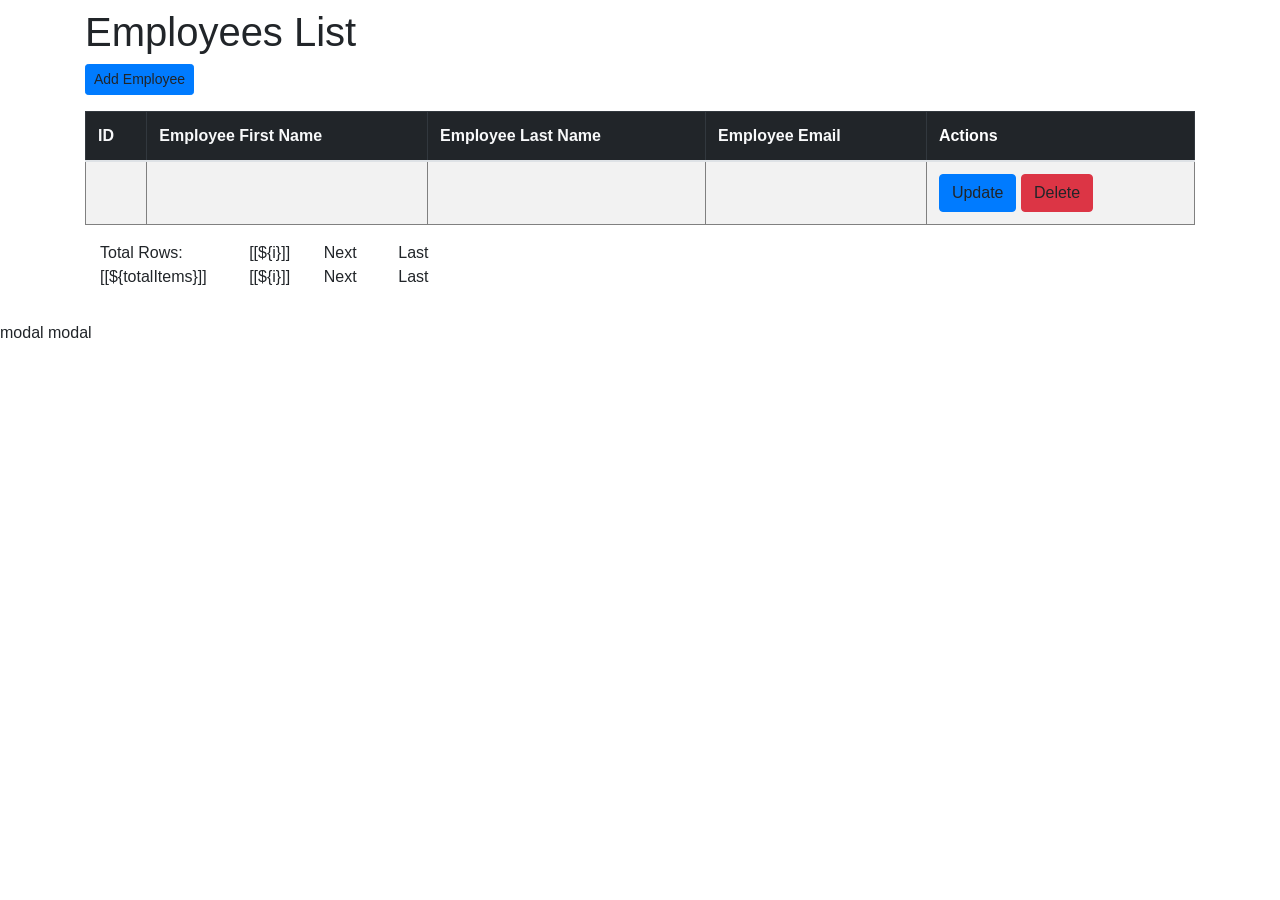
<file: src/main/resources/templates/index.html>
<!DOCTYPE html>
<html lang="en" xmlns:th="http://www.thymeleaf.org">
<head>
<meta charset="ISO-8859-1">
<title>Employee Management System</title>
	<link th:href="@{/styles/style.css}" rel="stylesheet" />
	<link th:href="@{/styles/navbar.css}" rel="stylesheet" />
	<link th:href="@{/styles/banner.css}" rel="stylesheet" />
<link rel="stylesheet"
	href="https://stackpath.bootstrapcdn.com/bootstrap/4.1.3/css/bootstrap.min.css"
	integrity="sha384-MCw98/SFnGE8fJT3GXwEOngsV7Zt27NXFoaoApmYm81iuXoPkFOJwJ8ERdknLPMO"
	crossorigin="anonymous">
	
</head>
<body>
<div th:replace="header/navheader::navapalah"></div>
	<div class="container my-2">
	<h1>Employees List</h1>
	
	<a th:href = "@{/api/showNewEmployeeForm}" class="btn btn-primary btn-sm mb-3"> Add Employee </a>
<!--		<button type="button"-->
<!--				th:data-title="'Add Student'" onclick="funcHandler(event)"-->
<!--				th:data-url="'/api/school/v1/students/new'"-->
<!--				class="btn btn-primary" data-toggle="modal" data-target="#addEmployee">-->

		<table border="1" class = "table table-striped table-responsive-md">
			<thead class="table-dark">
				<tr>
					<th>
						<a class="text-light" th:href="@{'/page/' + ${currentPage} + '?sortField=firstName&sortDir=' + ${reverseSortDir}}">
							ID</a>
					</th>
					<th>
						<a class="text-light" th:href="@{'/page/' + ${currentPage} + '?sortField=firstName&sortDir=' + ${reverseSortDir}}">
							Employee First Name</a>
					</th>
					<th>
					<a class="text-light" th:href="@{'/page/' + ${currentPage} + '?sortField=lastName&sortDir=' + ${reverseSortDir}}">
							Employee Last Name</a>
					</th>
					<th>
					<a class="text-light" th:href="@{'/page/' + ${currentPage} + '?sortField=email&sortDir=' + ${reverseSortDir}}">
							Employee Email</a>
					</th>
					<th> Actions </th>
				</tr>
			</thead>
			<tbody>
				<tr th:each="employee : ${listEmployees}">
					<td th:text="${employee.idEmployee}"></td>
					<td th:text="${employee.firstName}"></td>
					<td th:text="${employee.lastName}"></td>
					<td th:text="${employee.email}"></td>
					<td> <a th:href="@{/api/showFormForUpdate/{id}(id=${employee.idEmployee})}" class="btn btn-primary">Update</a>
<!--					<td> <a th:href="@{/api/showFormForUpdate/{id}(id=${employee.idEmployee})}" class="btn btn-primary">Update</a>-->
					    <a th:href="@{/api/deleteEmployee/{id}(id=${employee.idEmployee})}" class="btn btn-danger">Delete</a>
					</td>
				</tr>
			</tbody>
		</table>
		
		<div th:if = "${totalPages > 1}">
			<div class = "row col-sm-10">
				<div class = "col-sm-2">
					Total Rows: [[${totalItems}]] 
				</div>
				<div class = "col-sm-1">
					<span th:each="i: ${#numbers.sequence(1, totalPages)}">
						<a th:if="${currentPage != i}" th:href="@{'/api/page/' + ${i}+ '?sortField=' + ${sortField} + '&sortDir=' + ${sortDir}}">[[${i}]]</a>
						<span th:unless="${currentPage != i}">[[${i}]]</span>  &nbsp; &nbsp;
					</span>
				</div>
				<div class = "col-sm-1">
					<a th:if="${currentPage < totalPages}" th:href="@{'/api/page/' + ${currentPage + 1}+ '?sortField=' + ${sortField} + '&sortDir=' + ${sortDir}}">Next</a>
					<span th:unless="${currentPage < totalPages}">Next</span>
				</div>
				
				 <div class="col-sm-1">
    				<a th:if="${currentPage < totalPages}" th:href="@{'/api/page/' + ${totalPages}+ '?sortField=' + ${sortField} + '&sortDir=' + ${sortDir}}">Last</a>
					<span th:unless="${currentPage < totalPages}">Last</span>
   				 </div>
			</div>
		</div>
	</div>
<th:block th:replace="modals :: modalz('addEmployee')">modal</th:block>
<th:block th:replace="modals :: modalz('studentEdit')">modal</th:block>
</body>
</html>
</file>
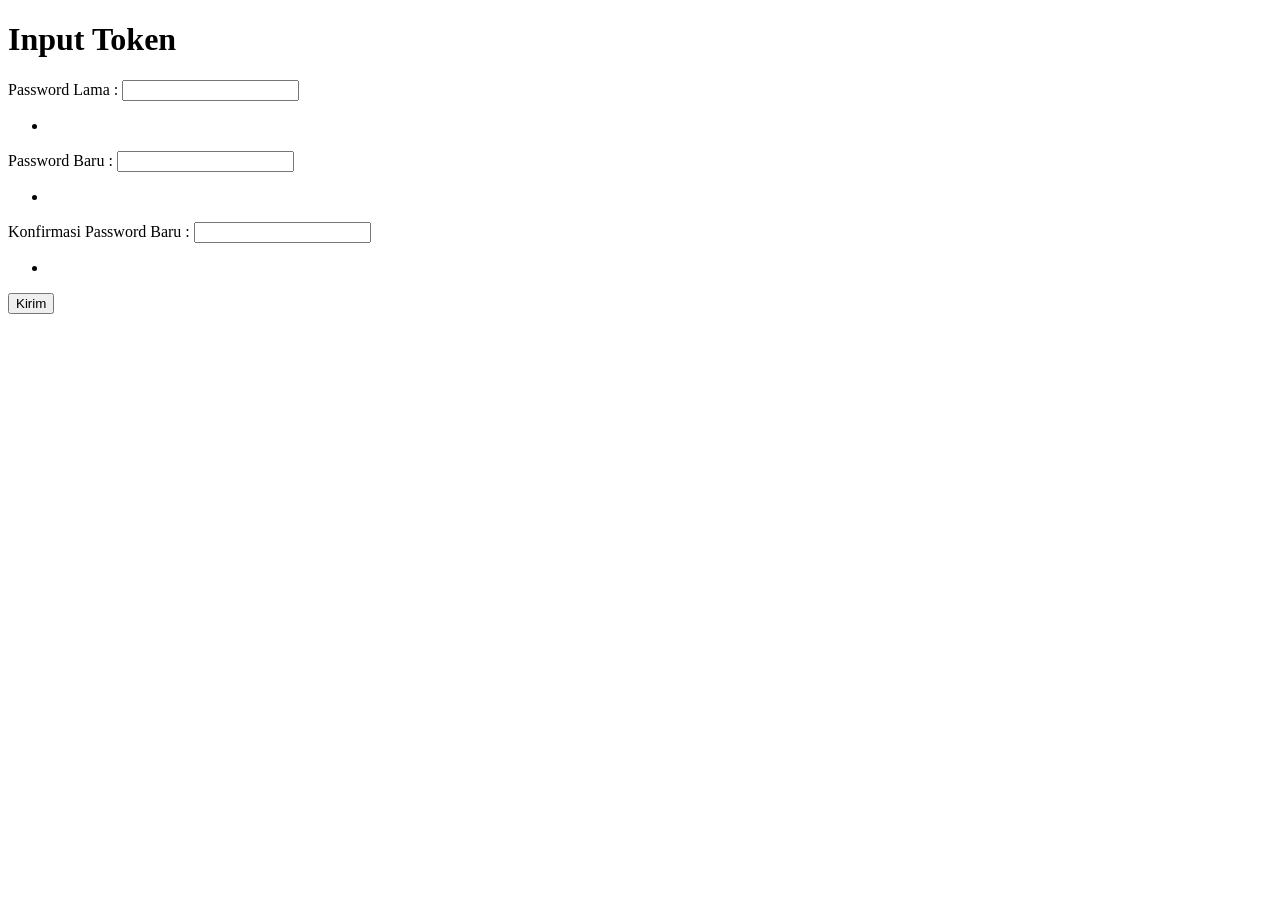
<file: src/main/resources/templates/authz_forget_password.html>
<!DOCTYPE html>
<html lang="en" xmlns:th="http://www.thymeleaf.org">
<head>
  <meta charset="UTF-8">
  <meta name="viewport" content="width=device-width, initial-scale=1.0">
  <link th:href="@{/styles/style.css}" rel="stylesheet" />
    <link th:href="@{/styles/error.css}" rel="stylesheet" />
  <link th:href="@{/styles/login.css}" rel="stylesheet" />
  <title>EMAIL FORGET PASSWORD</title>
</head>
<body>
<!--<div th:replace="header/navheader::navapalah"></div>-->
  <div class="container">
    <div class="wrapper">
        <form th:action="@{/api/authz/v1/cfpwd}" th:object = "${forgetpwd}" method="POST">
<!--            <form th:action="@{/api/school/v1/students/{id} (id=${student.id})}" th:object = "${student}" method="POST">-->
        <h1>Input Token</h1>
            <div th:if="${#fields.hasErrors('global')}" class="error-box error-danger" >
                <p th:each="err : ${#fields.errors('global')}" th:text="${err}"  />
            </div>

            <div>
                <input type="hidden" th:field = "*{email}" name="email" id="email"/>
            </div>

            <div>
                <label for="oldPassword">Password Lama :</label>
                <input type="password" th:field = "*{oldPassword}" name="oldPassword" id="oldPassword" />
                <ul>
                    <li th:each="err : ${#fields.errors('oldPassword')}" th:text="${err}" class="error" />
                </ul>
            </div>

            <div>
                <label for="newPassword">Password Baru :</label>
                <input type="password" th:field = "*{newPassword}" name="newPassword" id="newPassword" />
                <ul>
                    <li th:each="err : ${#fields.errors('newPassword')}" th:text="${err}" class="error" />
                </ul>
            </div>

            <div>
                <label for="confirmPassword">Konfirmasi Password Baru :</label>
                <input type="password" th:field = "*{confirmPassword}" name="newPassword" id="confirmPassword" />
                <ul>
                    <li th:each="err : ${#fields.errors('confirmPassword')}" th:text="${err}" class="error" />
                </ul>
            </div>

        <div>
          <button class="btn-block" type="submit">Kirim</button>
        </div>

      </form>
    </div>
  </div>
</body>
</html>
</file>
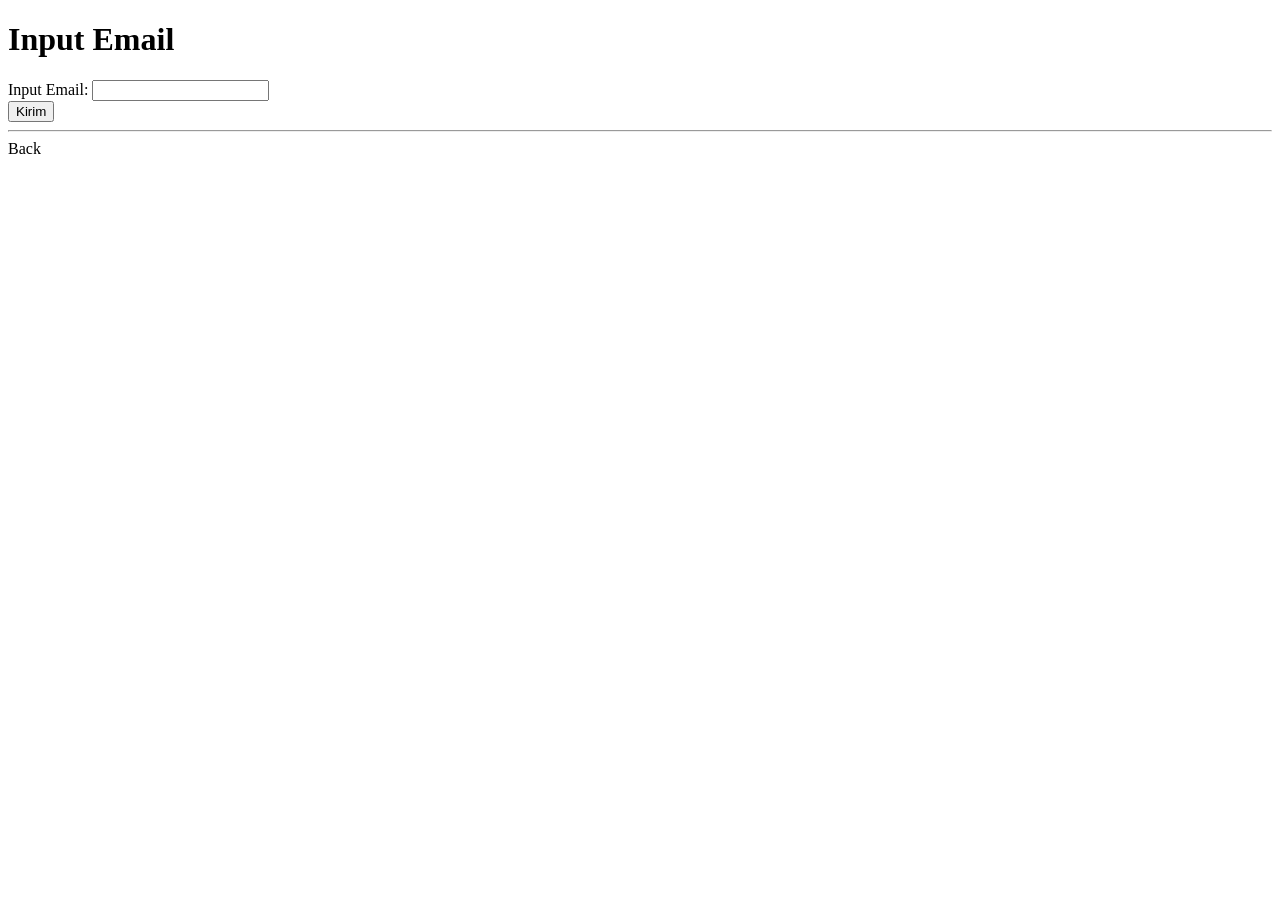
<file: src/main/resources/templates/authz_forget_pwd_email.html>
<!DOCTYPE html>
<html lang="en" xmlns:th="http://www.thymeleaf.org">
<head>
  <meta charset="UTF-8">
  <meta name="viewport" content="width=device-width, initial-scale=1.0">
  <link th:href="@{/styles/style.css}" rel="stylesheet" />
    <link th:href="@{/styles/error.css}" rel="stylesheet" />
  <link th:href="@{/styles/login.css}" rel="stylesheet" />
  <title>INPUT EMAIL FORGET PASSWORD</title>
</head>
<body>
  <div class="container">
    <div class="wrapper">
        <form th:action="@{/api/authz/v1/forgetpwd}" th:object = "${forgetpwd}" method="POST">
<!--            <form th:action="@{/api/school/v1/students/{id} (id=${student.id})}" th:object = "${student}" method="POST">-->
        <h1>Input Email</h1>
            <div th:if="${#fields.hasErrors('global')}" class="error-box error-danger" >
                <p th:each="err : ${#fields.errors('global')}" th:text="${err}"  />
            </div>
            <div>
                <label for="email">Input Email:</label>
                <input type="text" th:field = "*{email}" name="token" id="email"/>
            </div>
        <div>
          <button class="btn-block" type="submit">Kirim</button>
        </div>
            <hr>
            <a class="btn btn-block" th:href = "@{/api/check/signin/}">Back</a>
      </form>
    </div>
  </div>
</body>
</html>
</file>
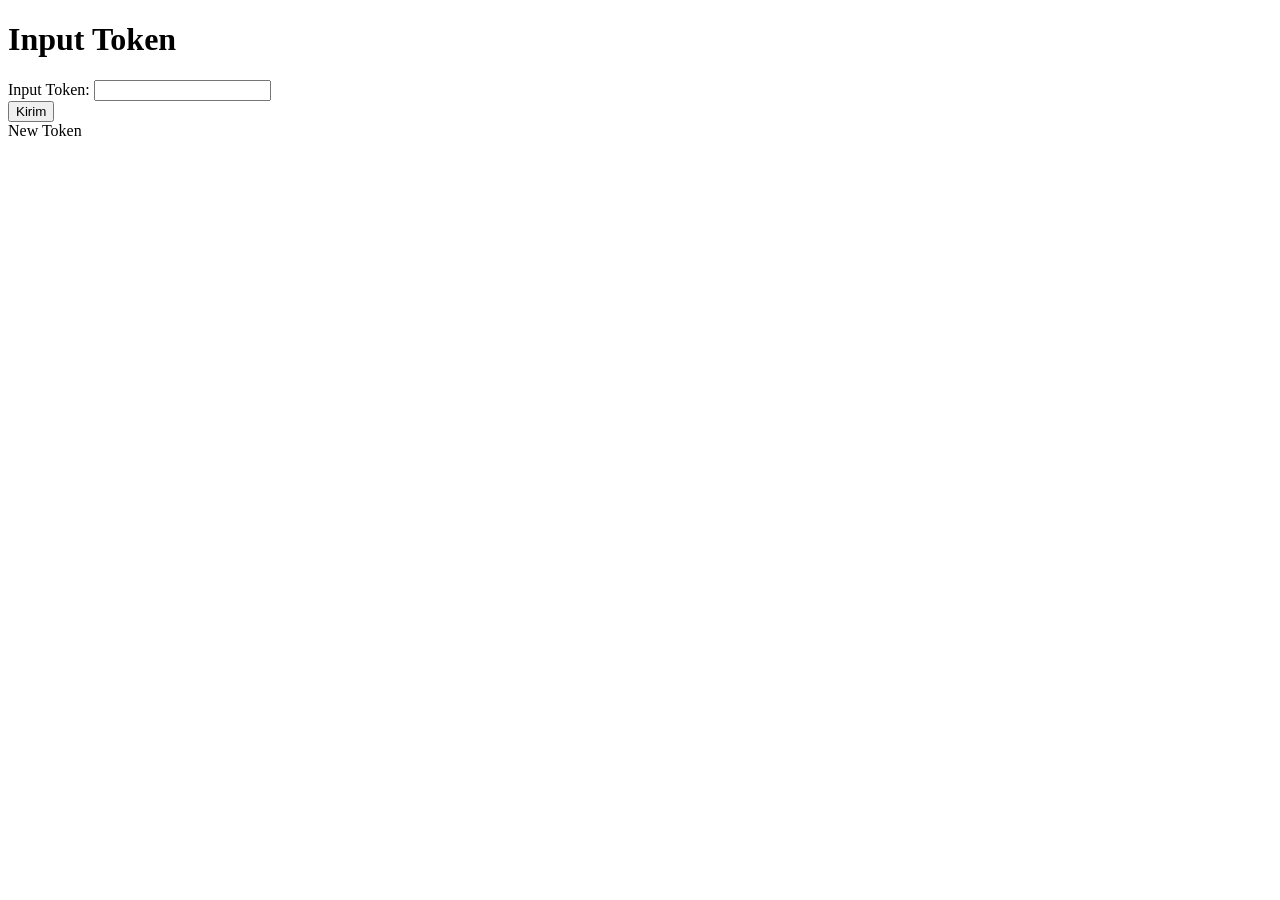
<file: src/main/resources/templates/authz_forget_pwd_verifikasi.html>
<!DOCTYPE html>
<html lang="en" xmlns:th="http://www.thymeleaf.org">
<head>
  <meta charset="UTF-8">
  <meta name="viewport" content="width=device-width, initial-scale=1.0">
  <link th:href="@{/styles/style.css}" rel="stylesheet" />
    <link th:href="@{/styles/error.css}" rel="stylesheet" />
  <link th:href="@{/styles/login.css}" rel="stylesheet" />
  <title>VERIFIKASI TOKEN</title>
</head>
<body>
  <div class="container">
    <div class="wrapper">
        <form th:action="@{/api/authz/v1/vertokenfp}" th:object = "${forgetpwd}" method="POST">
        <h1>Input Token</h1>
            <div th:if="${#fields.hasErrors('global')}" class="error-box error-danger" >
                <p th:each="err : ${#fields.errors('global')}" th:text="${err}"  />
            </div>
        <div>
            <input type="hidden" th:field = "*{email}" name="email" id="email"/>
        </div>
        <div>
            <label for="tokenz">Input Token:</label>
            <input type="password" th:field = "*{token}" name="token" id="tokenz" maxlength="6"/>
        </div>

        <div>
          <button type="submit">Kirim</button>
        </div>
            <div>
                <a class="btn btn-block" th:href = "@{/api/authz/v1/ntverfp?emailz={mailz} (mailz=${forgetpwd.email})}">New Token</a>
            </div>

      </form>
    </div>
  </div>
</body>
</html>
</file>
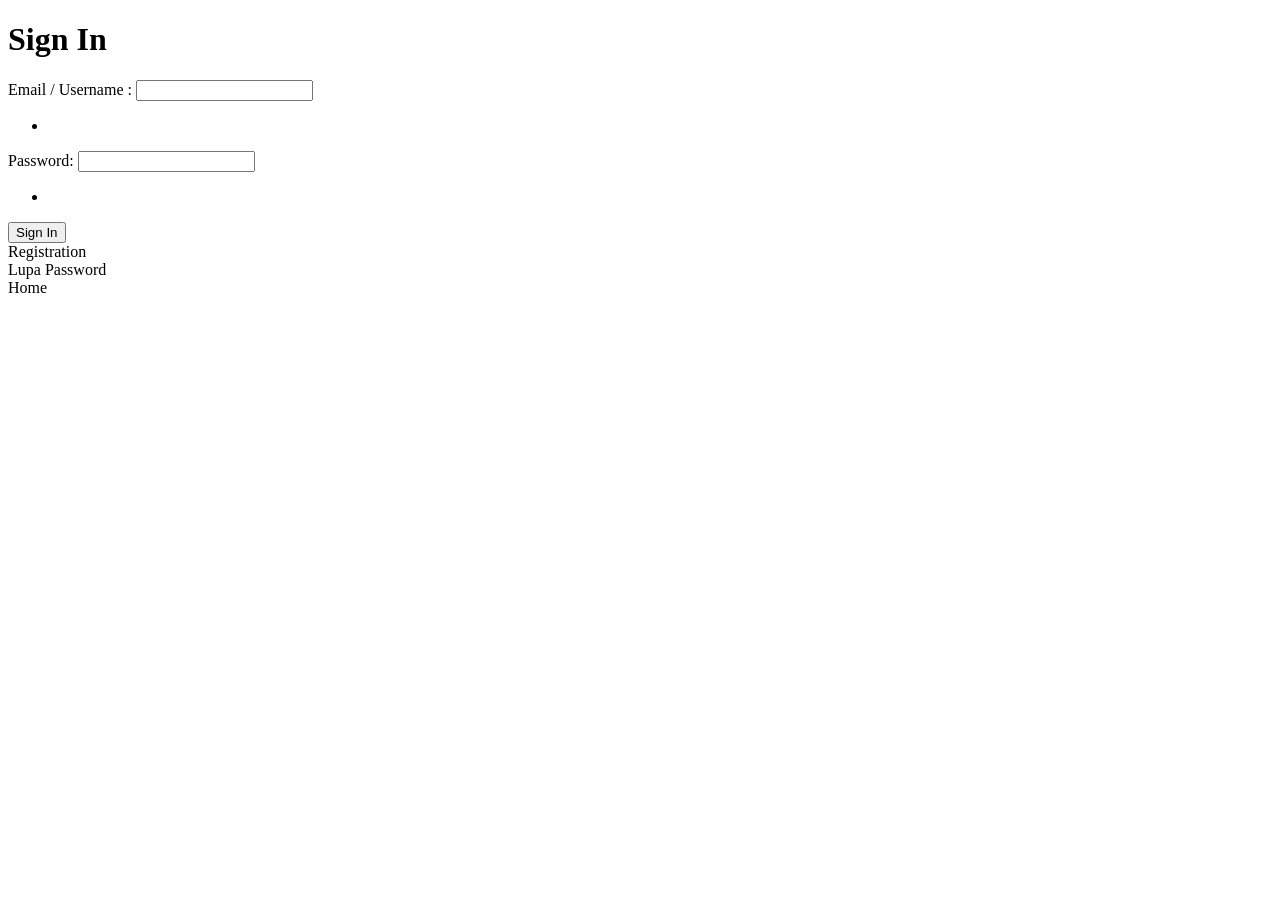
<file: src/main/resources/templates/authz_signin.html>
<!DOCTYPE html>
<html lang="en" xmlns:th="http://www.thymeleaf.org">
<head>
  <meta charset="UTF-8">
  <meta name="viewport" content="width=device-width, initial-scale=1.0">
  <link th:href="@{/styles/style.css}" rel="stylesheet" />
  <link th:href="@{/styles/error.css}" rel="stylesheet" />
  <link th:href="@{/styles/login.css}" rel="stylesheet" />
  <title>SIGNIN</title>

</head>
<body>
  <div class="container">
    <div class="wrapper">
        <form th:action="@{/api/authz/v1/login/}" th:object = "${usr}" method="POST">
        <h1>Sign In</h1>
            <div th:if="${#fields.hasErrors('global')}" class="error-box error-danger" >
                <p th:each="err : ${#fields.errors('global')}" th:text="${err}"  />
            </div>
        <div>
          <label for="email">Email / Username :</label>
          <input type="text" th:field = "*{email}" name="email" id="email"/>

            <ul>
                <li th:each="err : ${#fields.errors('email')}" th:text="${err}" class="error" />
            </ul>
        </div>

        <div>
          <label for="password">Password:</label>
          <input type="password" th:field = "*{password}" name="password" id="password"/>
            <ul>
                <li th:each="err : ${#fields.errors('password')}" th:text="${err}" class="error" />
            </ul>
        </div>
        <div>
          <button class="btn-block" type="submit">Sign In</button>
        </div>
        <div>
            <a class="btn btn-block" th:href = "@{/api/check/register}"> Registration</a>
        </div>
        <div>
            <a class="btn btn-block" th:href = "@{/api/check/forgetpwd}"> Lupa Password</a>
        </div>
        <div>
            <a class="btn btn-block" th:href = "@{/api/check/index1}">Home</a>
        </div>
      </form>
    </div>
  </div>
<!--  <script src="./capcai.js"></script>-->
</body>
</html>
</file>
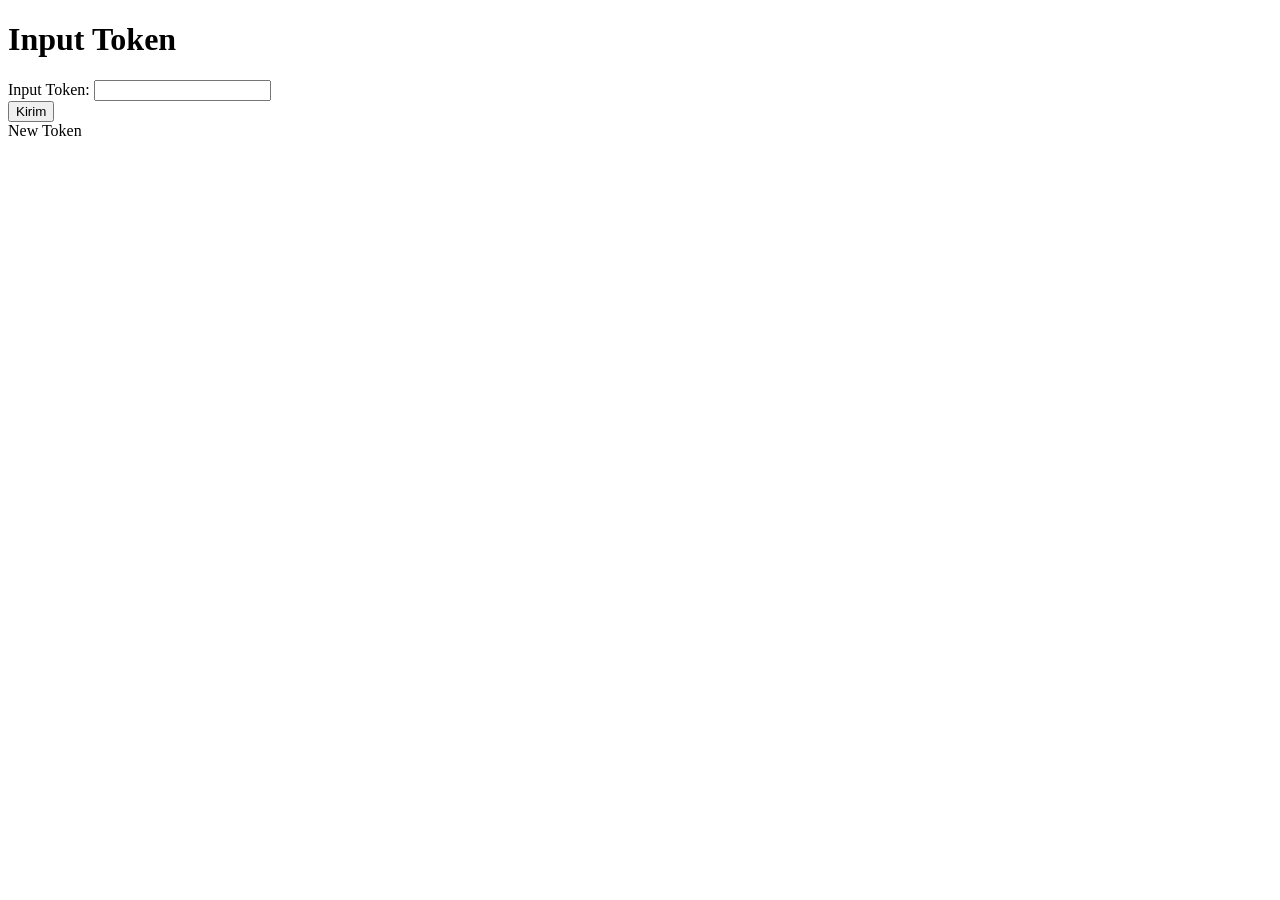
<file: src/main/resources/templates/authz_verifikasi.html>
<!DOCTYPE html>
<html lang="en" xmlns:th="http://www.thymeleaf.org">
<head>
  <meta charset="UTF-8">
  <meta name="viewport" content="width=device-width, initial-scale=1.0">
  <link th:href="@{/styles/style.css}" rel="stylesheet" />
    <link th:href="@{/styles/error.css}" rel="stylesheet" />
  <link th:href="@{/styles/login.css}" rel="stylesheet" />
  <title>VERIFIKASI</title>
</head>
<body>
  <div class="container">
    <div class="wrapper">
<!--        <form th:action="@{/api/authz/v1/verify/{size}/{page}/{sort}?email={mailz} (mailz=${verifyEmail},sortz=${sorting},page=${paging}})}" th:object = "${usr}" method="POST">-->
        <form th:action="@{/api/authz/v1/verify/?email={mailz} (mailz=${verifyEmail}) }" th:object = "${usr}" method="POST">
<!--            <form th:action="@{/api/school/v1/students/{id} (id=${student.id})}" th:object = "${student}" method="POST">-->
        <h1>Input Token</h1>
            <div th:if="${#fields.hasErrors('global')}" class="error-box error-danger" >
                <p th:each="err : ${#fields.errors('global')}" th:text="${err}"  />
            </div>
        <div>
          <label hidden th:text="${verifyEmail}" id="verifyEmail">[verifyEmail]</label>
        </div>
            <div>
                <label for="tokenz">Input Token:</label>
                <input type="password" th:field = "*{token}" name="token" id="tokenz" maxlength="6"/>
            </div>
        <div>
          <button class="btn-block" type="submit">Kirim</button>
        </div>

            <div>
                <a class="btn btn-block" th:href = "@{/api/authz/v1/taketoken?email={mailz} (mailz=${verifyEmail})}">New Token</a>
            </div>
      </form>
    </div>
  </div>
</body>
</html>
</file>
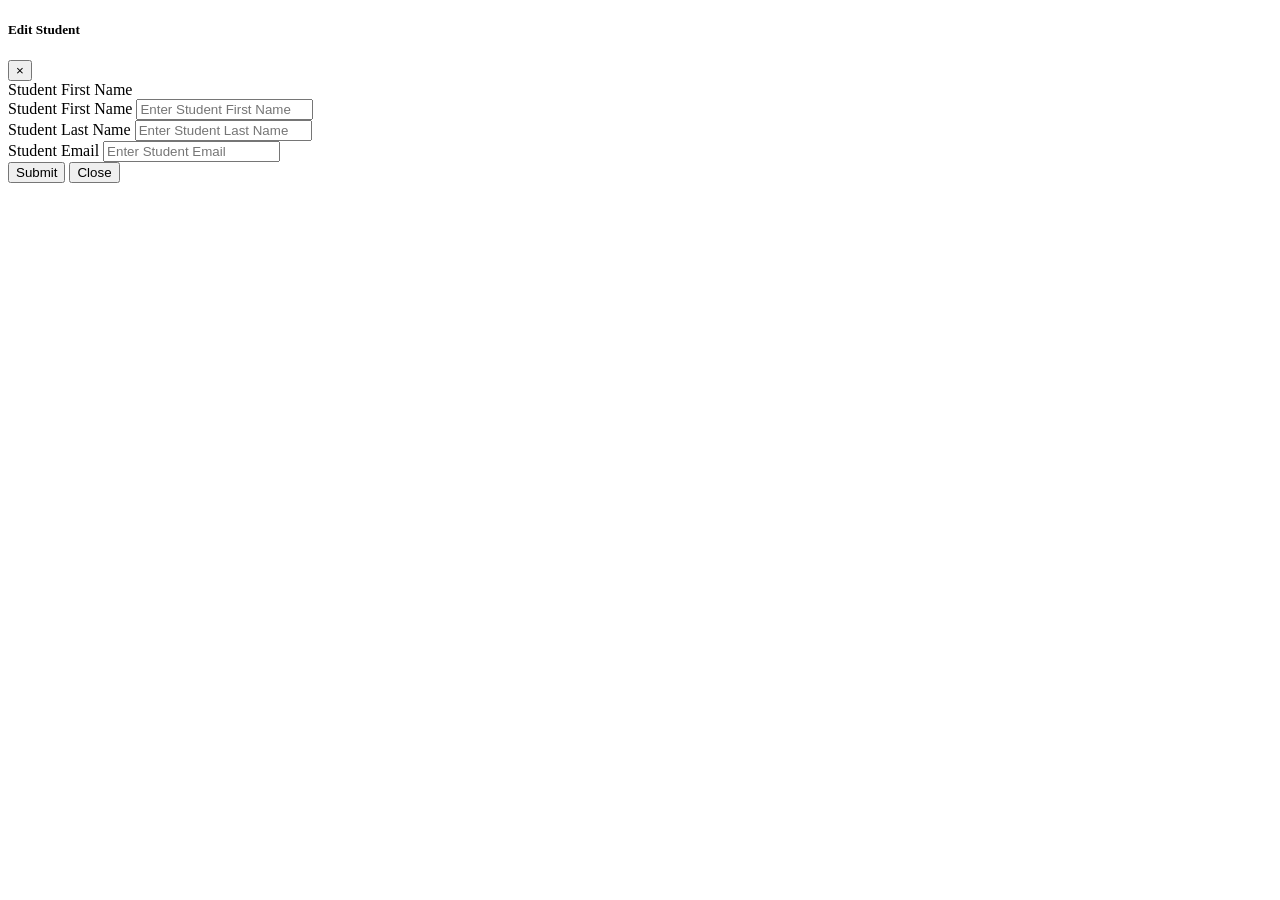
<file: src/main/resources/templates/edit_student-veryold.html>
<!DOCTYPE HTML>
<html lang="en" xmlns:th="http://www.thymeleaf.org">
<head>

</head>
<body>
<!-- Modal -->
<!--<div th:fragment="modal(id)" class="modal fade" th:id="${id}" tabindex="-1" role="dialog" aria-labelledby="studentEditLabel">-->
<div th:fragment="studentEdit" id="myModal" class="modal fade" tabindex="-1" role="dialog" aria-labelledby="studentEditLabel">
	<div class="modal-dialog">
		<div class="modal-content">
			<div class="modal-header">
				<h5 class="modal-title" id="studentEditLabel">Edit Student</h5>
				<button type="button" class="close" data-dismiss="modal" aria-label="Close">
					<span aria-hidden="true">&times;</span>
				</button>
			</div>
			<div class="modal-body">
				<form  th:action="@{/api/school/v1/students/{id} (id='1')}" th:object = "${students1}" method="POST">
					<div class ="form-group">
						<label> Student First Name </label>
						<input
								type = "hidden"
								name = "id"
								id = "id"
								th:field = "*{id}"
								class = "form-control"
						/>
					</div>

					<div class ="form-group">
						<label> Student First Name </label>
						<input
								type = "text"
								name = "firstName"
								id = "firstName"
								th:field = "*{firstName}"
								class = "form-control"
								placeholder="Enter Student First Name"
						/>
					</div>

					<div class ="form-group">
						<label> Student Last Name </label>
						<input
								type = "text"
								name = "lastName"
								id = "lastName"
								th:field = "*{lastName}"
								class = "form-control"
								placeholder="Enter Student Last Name"
						/>
					</div>

					<div class ="form-group">
						<label> Student Email </label>
						<input
								type = "text"
								name = "email"
								id = "email"
								th:field = "*{email}"
								class = "form-control"
								placeholder="Enter Student Email"
						/>
					</div>

					<div class = "modal-footer">
						<button type="submit" class = "btn btn-primary">
							Submit
						</button>
						<button type="button" class="btn btn-secondary" data-dismiss="modal">Close</button>
					</div>
				</form>
			</div>

		</div>
	</div>
</div>
</body>
</html>
<!--<div  tabindex="-1" role="dialog" aria-labelledby="studentEditLabel" aria-hidden="true">-->
<!--<div th:fragment="editStudent" class="modal fade"  tabindex="-1" role="dialog" aria-labelledby="studentEditLabel" aria-hidden="true">-->
</file>
